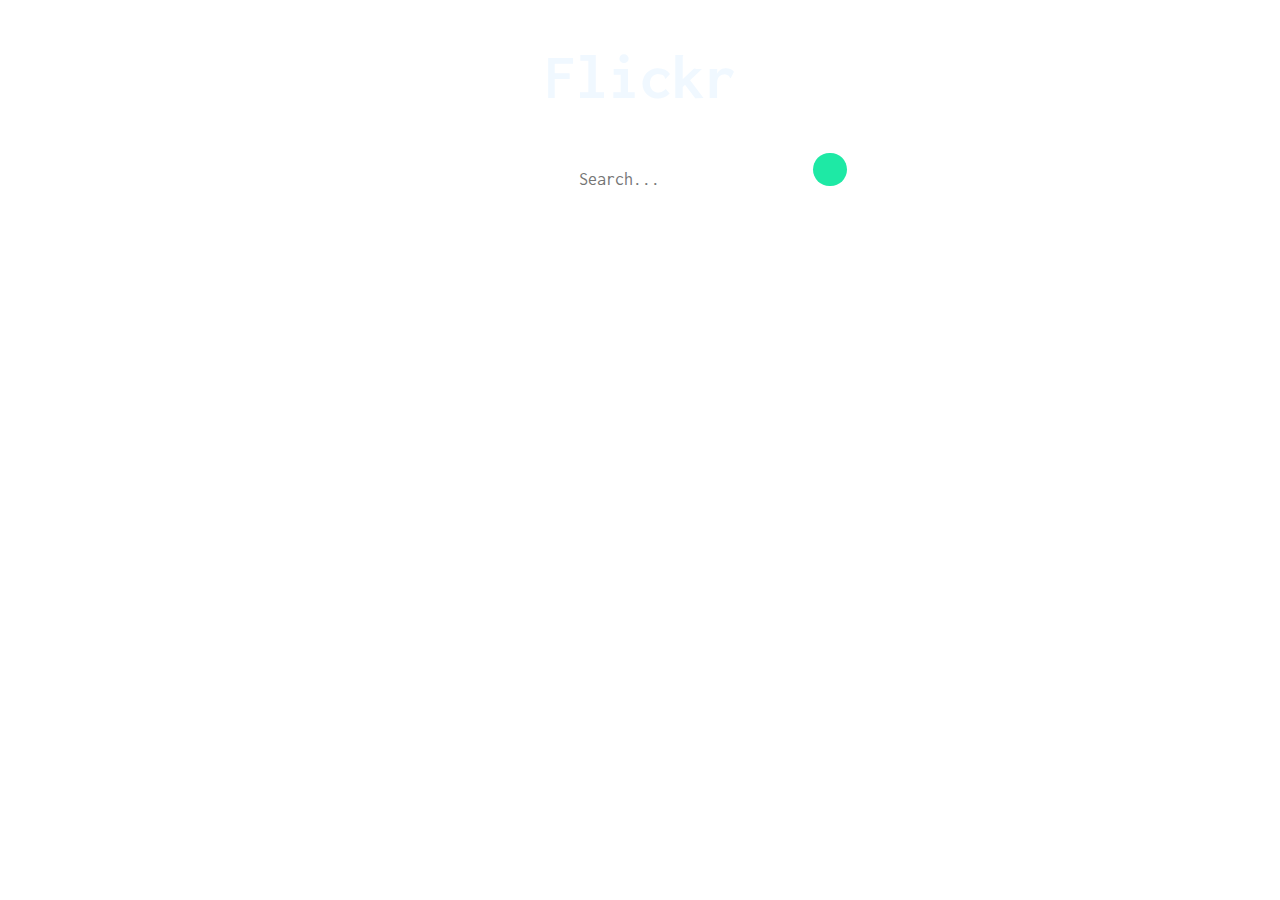
<file: aula04/index.html>
<!DOCTYPE html>
<html lang="en">
<head>
    <meta charset="UTF-8">
    <meta name="viewport" content="width=device-width, initial-scale=1.0">
    <title>Aula 04</title>
    <link rel="stylesheet" href="css/style.css">
    <link rel="stylesheet" href="https://use.fontawesome.com/releases/v5.15.2/css/all.css" integrity="sha384-vSIIfh2YWi9wW0r9iZe7RJPrKwp6bG+s9QZMoITbCckVJqGCCRhc+ccxNcdpHuYu" crossorigin="anonymous">
</head>
<body>
    <div id="search_app" class="container-head">
        <div class="search-div">
            <h1 class="titulo-header">Flickr</h1>
            <form class="search-form">
                <input class="input-search texto-leve-medio" type="text" placeholder="Search...">
                <button class="btn-submit" type="submit"><i class="fa fa-search"></i></button>
            </form>
        </div>
        <div class="api-result">
            <div class="loading-div">
                <h2 id="search-title" class="texto-leve-medio search-word"></h2>
                <div id="svg-div" class="loading-div-disable">
                    <img src="imgs/tail-spin.svg" alt="">
                </div>
            </div>
            <div class="photos-div">
                <!-- api response -->
            </div>
        </div>
    </div>
    <script src="script/app.js"></script>
</body>
</html>
</file>
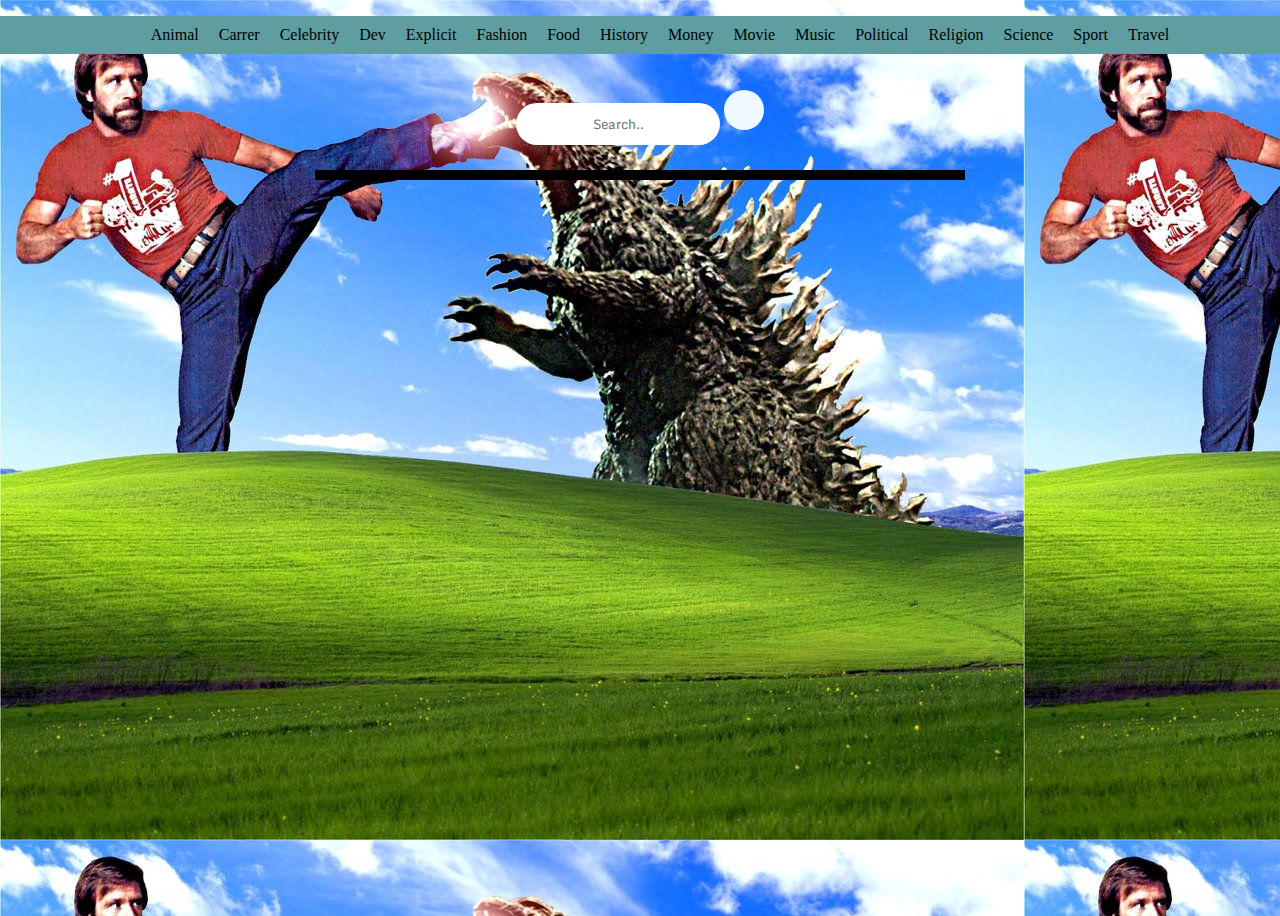
<file: aula05/index.html>
<!DOCTYPE html>
<html lang="pt-br">
<head>
    <meta charset="UTF-8">
    <meta http-equiv="X-UA-Compatible" content="IE=edge">
    <meta name="viewport" content="width=device-width, initial-scale=1.0">
    <link rel="shortcut icon" href="assets/favicon.ico" type="image/x-icon">
    <link rel="stylesheet" href="assets/style.css">
    <link rel="stylesheet" href="https://use.fontawesome.com/releases/v5.15.2/css/all.css" integrity="sha384-vSIIfh2YWi9wW0r9iZe7RJPrKwp6bG+s9QZMoITbCckVJqGCCRhc+ccxNcdpHuYu" crossorigin="anonymous">
    <title>Chuck Norris Jokes</title>
</head>
<body>
    <nav id="categories">
        <ul>
            <li onclick="getJoke('animal')">Animal</li>
            <li onclick="getJoke('career')">Carrer</li>
            <li onclick="getJoke('celebrity')">Celebrity</li>
            <li onclick="getJoke('dev')">Dev</li>
            <li onclick="getJoke('explicit')">Explicit</li>
            <li onclick="getJoke('fashion')">Fashion</li>
            <li onclick="getJoke('food')">Food</li>
            <li onclick="getJoke('history')">History</li>
            <li onclick="getJoke('money')">Money</li>
            <li onclick="getJoke('movie')">Movie</li>
            <li onclick="getJoke('music')">Music</li>
            <li onclick="getJoke('political')">Political</li>
            <li onclick="getJoke('religion')">Religion</li>
            <li onclick="getJoke('science')">Science</li>
            <li onclick="getJoke('sport')">Sport</li>
            <li onclick="getJoke('travel')">Travel</li>            
        </ul>
    </nav>
    <div id="root">
        <div class="query-search">
            <form class="example">
                <input type="text" placeholder="Search.." class="search-input">
                <button onclick="submitSearchQueryJoke()" type="button" class="search-btn"><i class="fa fa-search"></i></button>
            </form>
        </div>
        <div class="joke-result">

        </div>
    </div>

    <script src="assets/app.js"></script>
</body>
</html>
</file>
<file: aula04/css/style.css>
@import url('https://fonts.googleapis.com/css2?family=Inconsolata:wght@200;400;700;900&display=swap');

html, body {
    box-sizing: border-box;
    height: 100%;
    width: 100%;
    margin: 0 auto;
    font-family: 'Inconsolata', monospace;
}

input{
    font-family: 'Inconsolata', monospace;
}


.titulo-header{
    font-weight: 700;
    font-size: 4em;
    color: aliceblue;
}

.container-head{
    width: 100%;
    height: 100vh;
    display: flex;
    flex-direction: column;
    justify-content: flex-start;
    align-items: center;
    background-image: url('https://picsum.photos/id/870/1500/1400?grayscale&blur=2;');
}

.search-div{
    display: contents;
    align-items: center;
}

.texto-leve-medio{
    font-weight: 400;
    font-size: 1.1em;
}

.search-word{
    color: #fff;
}

.input-search{
    width: 23rem;
    height: 2.5em;
    text-align: center;
    border-radius: 25px;
    border: 0;
}

input.input-search:focus{
    border: 3px solid #1ee9a5;
    border-radius: 25px;
    outline-width: 0;
}

.btn-submit{
    background: #1ee9a5;
    border: 0;
    height: 2.5em;
    width: 2.5em;
    border-radius: 99999px;
}

button.btn-submit:focus{
    outline-width: 0;
}

button.btn-submit:hover{
    background: #fff;
    transition: 1s;
}

.loading-div{
    display: block;
    text-align: center;
}

.loading-div-disable{
    pointer-events: none;
    opacity: 0;
}

.loading-div-enable{
    pointer-events: visible;
    opacity: 1;
}

.api-result{
    margin-top: 20px;
}

.photos-div{
    display: flex;
    justify-content: space-around;
    flex-wrap: wrap;
}

.photos-div a{
    margin: 2px;
    border: 1px solid #fff;
    padding: 2px; 
    background-image: url('https://picsum.photos/id/870/1500/1400?grayscale&blur=2;');
}

.photos-div a:hover{
    transform: scale(1.1);
    z-index: 5;
    transition: 0.5s;
    box-shadow: 2px 3px 18px -4px rgba(0,0,0,0.5);
}
</file>
<file: aula05/assets/style.css>
@import url('https://fonts.googleapis.com/css2?family=Monda:wght@400;700&family=Permanent+Marker&display=swap');

html, body {
    width: 100%;
    height: 100%;
    background-image: url("chuckNorrisGod.jpg");
    margin: 0;
    padding: 0;
}

ul{
    list-style: none;
    display: flex;
    justify-content: center;
}

li{
    cursor: pointer;
    font-family: 'Permanent Marker', cursive;
    padding: 10px;
}

#root {
    display: flex;
    flex-direction: column;
    justify-content: center;
    align-items: center;
}

#categories {
    top: 0;
    width: 100%;
    background-color: cadetblue;
}

.joke-chuck{
    font-family: 'Monda', sans-serif;
    color: aliceblue;
}

.query-search{
    margin: 20px;
}

.joke-result{
    margin: 10px;
    display: block;
    flex-direction: column;
    align-items: center;
    background-color: black;
    width: 50%;
    padding: 5px;
    margin-top: 5px;
}

.search-input{
    width: 15em;
    height: 2.5rem;
    border: 25%;
    border: 0;
    text-align: center;
    border-radius: 25px;
    font-family: 'Monda', sans-serif;
}

.search-input:hover{
    outline-width: 0;
}

.search-btn{
    background-color: aliceblue;
    border: 0;
    border-radius: 100%;
    width: 2.5rem;
    height: 2.5rem;
}
</file>
